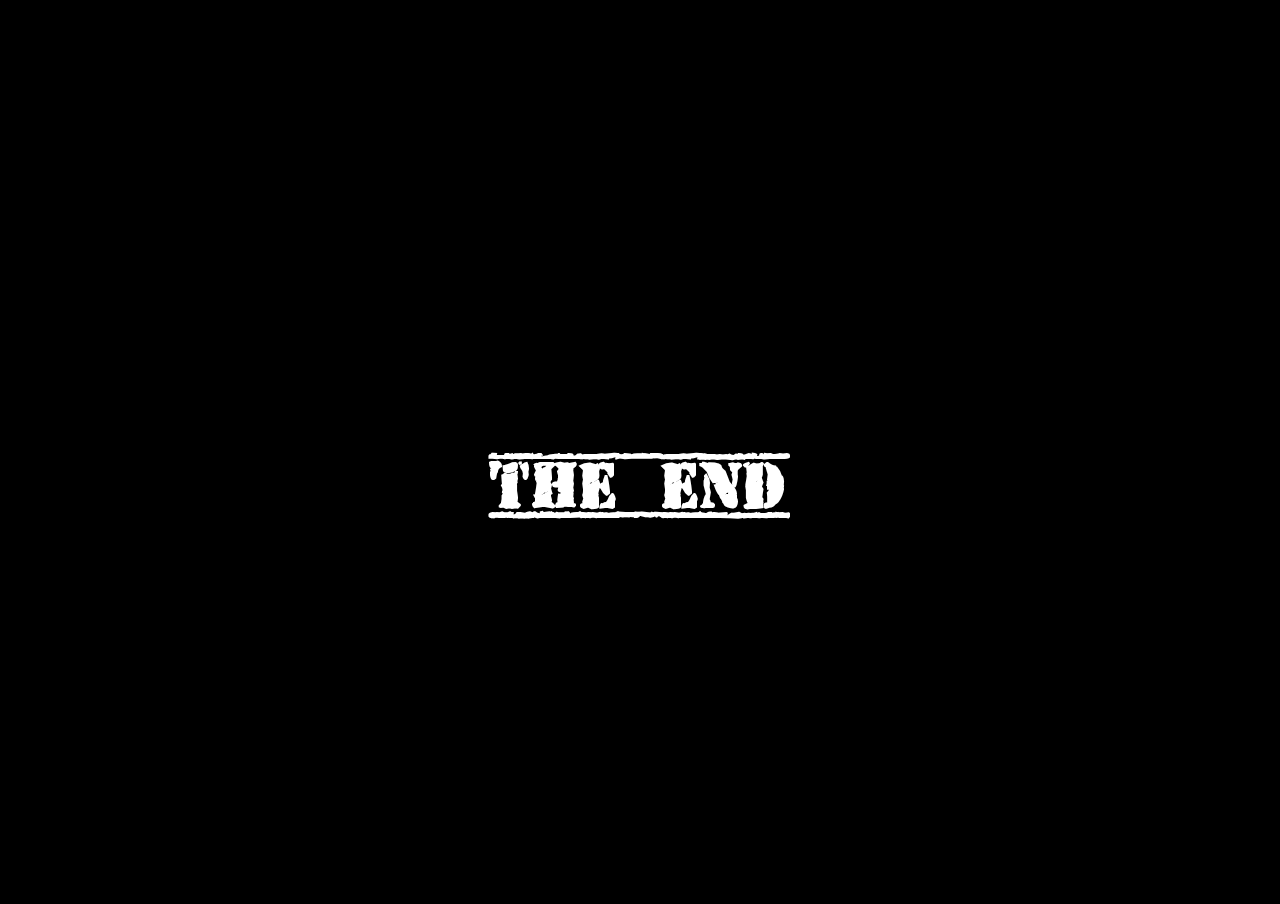
<file: pages/endscreen.html>
<!DOCTYPE html>
<html lang="en">
    <head>
        <meta charset="UTF-8">
        <meta http-equiv="X-UA-Compatible" content="IE=edge">
        <meta name="viewport" content="width=device-width, initial-scale=1.0">
        <script src="../script/helper.js"></script>
        <script src="../class/audioPlayer.js"></script>
        <title>The End</title>
        <link rel="stylesheet" href="../style/style.css">
        <link rel="stylesheet" href="../style/endscreen.css">
    </head>
    <body>
        <div class="center">
            <a onclick="GoTo('menu')"><h1 class="button">THE END</h1></a>
            <video id="endVideo" autoplay loop>
            </video>
        </div>
        <script>
            let video = $("#endVideo");
            let result = new URLSearchParams(window.location.search).get("result");
            window.addEventListener("load", () => {
                let audio = new AudioPlayer(1,1, $A(".unit"));

                video.src = "../video/";
                switch(result){
                    case "czesur":
                        video.src += "cz_surrender.webm";
                        audio.PlaySong("surrender.m4a")
                        break;
                    case "gerwin":
                        video.src += "cz_defeat.webm";
                        audio.PlaySong("defeat.ogg")
                        break;
                    case "czewin":
                        video.src += "cz_victory.webm";
                        audio.PlaySong("victory.ogg")
                        break;
                    default:
                        video.src += "";
                }
            });
        </script>
    </body>
</html>
</file>
<file: style/style.css>
@font-face {
    font-family: Charlie;
    src: url("../font/checkpointcharlie.ttf");
}
@font-face {
    font-family: Stamp;
    src: url("../font/oldstamper.ttf");
}
@font-face {
    font-family: Typewritter;
    src: url("../font/typewriter.ttf");
    /*src: url("../font/1942.ttf");*/
}
* {
    box-sizing: border-box;
    margin: 0;
    padding: 0;   
    user-select: none;
	color: white;
	font-family: "Verdana","sans-serif";
}
body {
	width: 100vw;
	height: 100vh;
	overflow: clip;
	background-color: black;
}
#menu_video {
    position: absolute;
	width: 100%;
	height: 100%;
	object-fit: cover;
}
.overlay {
	width: 100%;
	height: 100%;
	background: black;
	position: absolute;
	opacity: 0.9;
}
.content {
    position: absolute;
    width: 100%;
	height: 100%;    
}
h1, h2, h3 {
    font-family: "Charlie";
    color: white;
    text-transform: capitalize;
}
h1 {
    font-size: 400%;
}
.menu .button {
    text-align: center;
	font-size: 300%;
	padding: 20px;  
}
.button { 
	color: white;
	text-decoration: none;
	display: block;
    font-family: "Stamp";
    transition-property: color;
    transition-duration: 500ms;
    width: max-content;
}
.toright {
    text-align: right;
	width: 100%;
}
.menu {
	margin-top: 10%;
	margin-left: 21%;
    width: max-content;
}
.button:hover {
	color: #998570bb;
    cursor: pointer;
}
.settings {
	display: grid;
}
.popup {
	width: 50%;
	height: max-content;
	background: #000000f7;
	position: absolute;
	left: 25%;
	top: 25%;
	padding: 35px;
	border-radius: 7px;
}
.halfsplitter {
    display: grid;
    grid-template-columns: 50% 50%;
}
.fillsplitter {
    display: grid;
    grid-template-columns: auto max-content;
}
input {
    margin: 15px;
}
.hidden {
	display: none;
}
.unit {
	background: #404040;
	display: block;
	border: 3px #222 solid;
	margin: 1px;
	/*transition-property: background-color;
	transition-duration: 500ms;*/
	max-width: 74px;
}
.unit img {
	width: 100%;
	height: 100%;
}
.unit:hover {
	border: solid 1px yellow;
	cursor: pointer;
}
#buildingMenu {
	display: grid;
	grid-row: 2;
	grid-column: 2;
	grid-template-columns: auto auto auto;
	width: max-content;
	margin: 0 auto;
	background: rgba(255, 255, 255, 0.1);
	border: solid 5px #3e3e3e;
	border-top: 0px;
	height: max-content;
}
.genericMenu {
	width: max-content;
	height: max-content;
	display: flex;
}
#mapContainer {
	margin: 0 auto;
	display: block;
	height: 100%;
	width: 100%;
	/* background-image: url("img/map.svg");
	background-size: contain;
	background-repeat: no-repeat;
	background-position: center; */
}
.mainUI {
	display: grid;
	grid-template-columns: 15% 70% 15%;
	grid-template-rows: 80vh 20vh;
}
#resources {
	background-image: url("../img/ui/metal.jpg");
	border: 5px #3e3e3e solid;
	height: 100%;
	background-size: cover;
	border-right: 0px;
}
.resource {
	display: grid;
	grid-template-columns: 80% auto;
	padding: 10px;
}
.fader {
	opacity: 0;
	background: black;
	position: absolute;
	width: 100vw;
	height: 100vh;
	transition-property: opacity;
	transition-duration: 1s;
}
#queue {
	background-image: url("../img/ui/metal.jpg");
	border: 5px solid #3e3e3e;
	width: 100%;
	overflow-y: scroll;
	scroll-behavior: smooth;
	max-height: 100%;
	border-left: 0px;
	background-size: cover;
	scrollbar-width: none;
	-ms-overflow-style: none;
}
#queue::-webkit-scrollbar {
    width: 0;
    height: 0;
}
#queue progress {
	position: absolute;
	height: 100%;
	width: 100%;
}
body {
	animation: fadeIn 1s linear;
}
@keyframes fadeIn {
	0% {
		opacity: 0;
	}
	100% {
		opacity: 1;
	}
}
.queueSlot {
	width: 100%;
	height: 100px;
	position: relative;
	display: block;
}
.queueSlot video {
	height: 100%;
	position: absolute;
	left: 0;
	right: 0;
	margin: auto;
}
progress::-webkit-progress-bar {
	background-color: rgb(26, 26, 26); 
	width: 100%;
}
progress {
	background-color: rgb(26, 26, 26);
	height: 100%;
	border: 0px;
}

/* value: */
progress::-webkit-progress-value {
	background-color: #263323 !important;
}
progress::-moz-progress-bar {
	background-color: #263323 !important;
}
progress {
	color: green;
}
path:hover {
	fill: #ffef0063;
	cursor: pointer;
}
svg {
	display: block;
	height: 100%;
	margin: 0 auto;
}
svg {
	display: block;
	height: 100%;
	margin: 0 auto;
	width: 100%;
	background: rgb(234,214,187);
	background: radial-gradient(circle, rgb(234, 214, 187) 0%, rgb(40, 38, 35) 65%, rgb(0, 0, 0) 85%);
	border: solid 5px #3e3e3e;
}
path {
	fill: #00000024;
}
.separator {
	background: #3e3e3e;
	width: 60px;
}
.playerCountry {
	fill: #0080005c;
}
#eWindow {
	display: none;
	width: 510px;
	height: max-content;
	background-image: url("https://img.freepik.com/free-photo/old-paper-texture-vintage-paper-background_262663-432.jpg?size=626&ext=jpg");
	position: absolute;
	top: 0;
	left: 0;
	right: 0;
	margin: auto;
	bottom: 0;
	border: solid 2px #404040;
	background-size: cover;
	padding: 10px;
	grid-template-rows: max-content max-content max-content;
}
#eChoiceList {
	display: grid;
	height: max-content;
}
#eChoiceList button {
	color: black;
	padding: 4px;
	border-radius: 0;
	border: 0;
	margin: 1px;
	background: #ffffff61;
}
#eChoiceList button:hover {
	background: white;
	cursor: pointer;
}
#eWindow * {
	font-family: "Typewritter";
	color: black;
	font-size: 30px;
}

#blocker {
	display: none;
	width: 100%;
	height: 100%;
	background: #000000;
	position: absolute;
	top: 0;
	left: 0;
	opacity: 0.6;
}

.buyable {
	background : #1f7712;
}

.locked {
	background : #771212;
}

.enemy {
	fill: #a6000063;
}

@media screen and (max-width: 1500px) {
	.mainUI {
		grid-template-columns: 20% 65% 15%;
	}
}
</file>
<file: style/endscreen.css>
.center {
    width: 100vw;
    height: 100vh;
}
.center a {
    width: 300px;
    top: 50%;
    position: absolute;
    left: 50%;
    transform: translate(-50%);
    animation: fadeIn 3s linear;
    z-index: 1;
}
video {
    opacity: 0.5;
    width: 100%;
    height: 100%;
    object-fit: cover;
}
h1:hover {
    color: #ffe86c;
}
</file>
